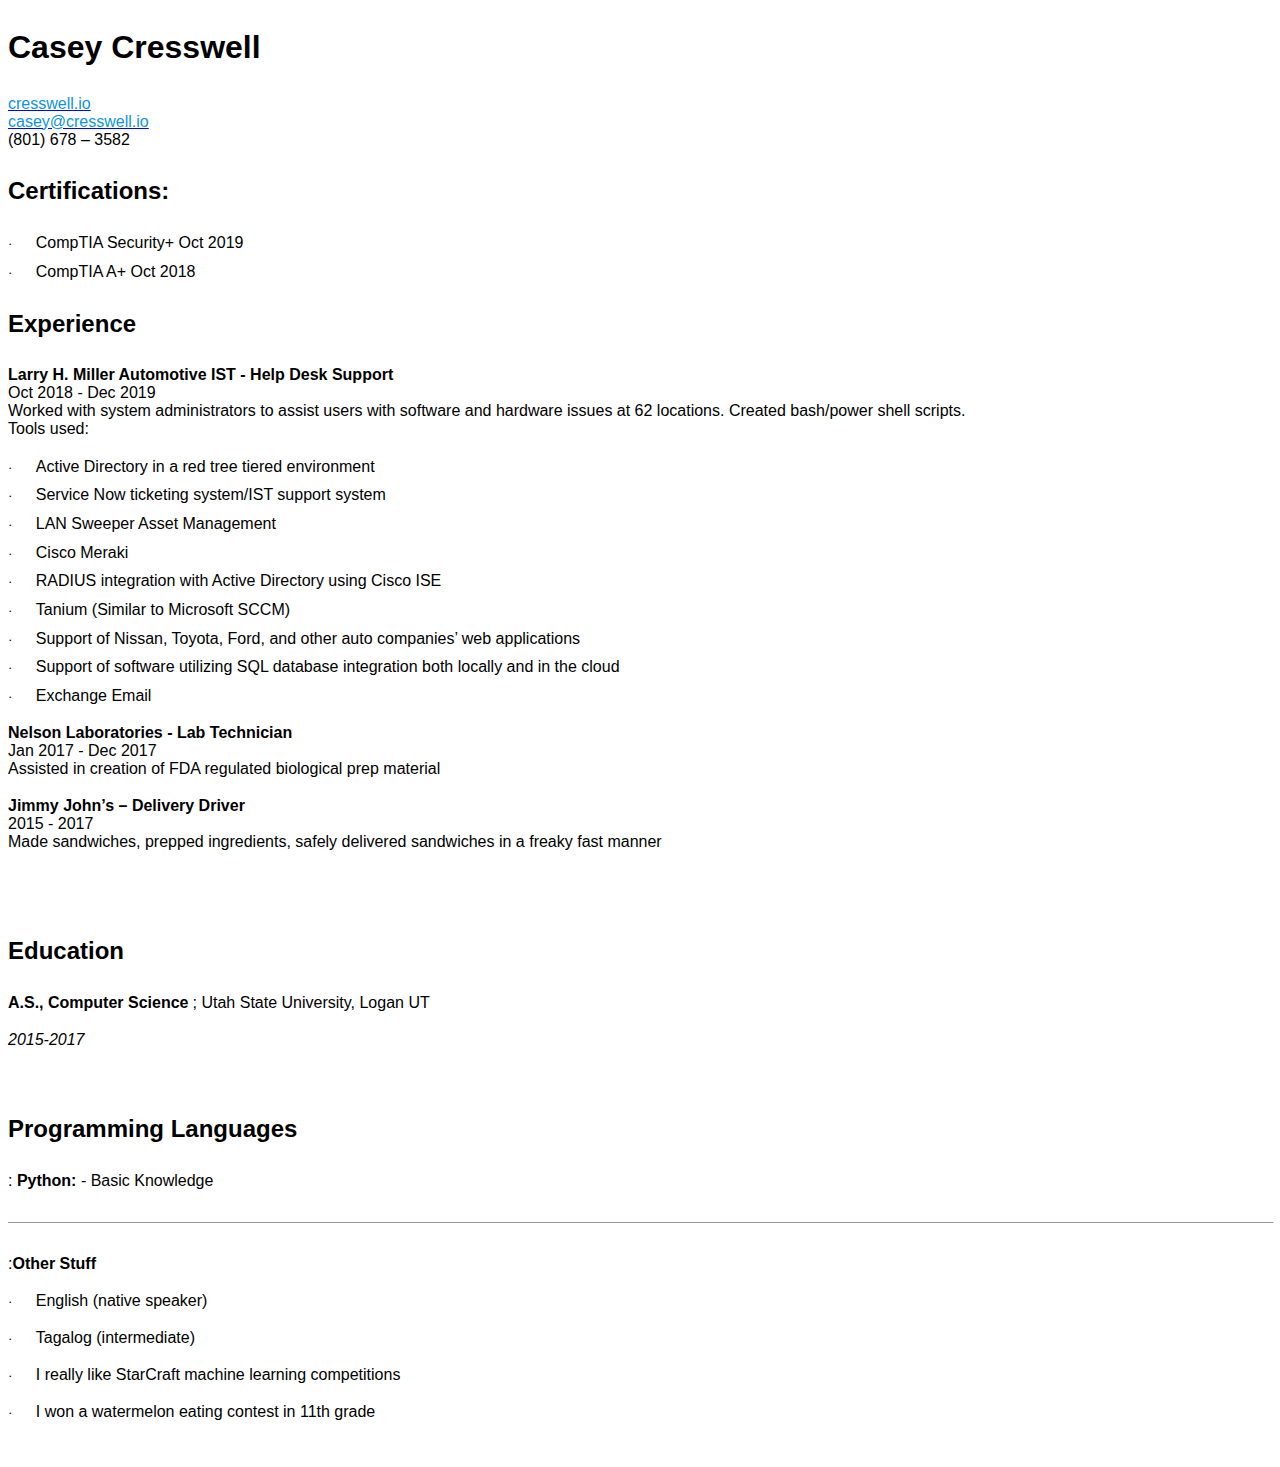
<file: CCResume (1).htm>
<html>

<!-- Global site tag (gtag.js) - Google Analytics -->
<script async src="https://www.googletagmanager.com/gtag/js?id=UA-154498536-1"></script>
<script>
  window.dataLayer = window.dataLayer || [];
  function gtag(){dataLayer.push(arguments);}
  gtag('js', new Date());

  gtag('config', 'UA-154498536-1');
</script>

<script>
    window.fbAsyncInit = function () {
        FB.init({
            appId: '{your-app-id}',
            xfbml: true,
            version: 'v5.0'
        });

        FB.AppEvents.logPageView();

    };

    (function (d, s, id) {
        var js, fjs = d.getElementsByTagName(s)[0];
        if (d.getElementById(id)) { return; }
        js = d.createElement(s); js.id = id;
        js.src = "https://connect.facebook.net/en_US/sdk.js";
        fjs.parentNode.insertBefore(js, fjs);
    }(document, 'script', 'facebook-jssdk'));
</script>

<head>
    <meta http-equiv=Content-Type content="text/html; charset=windows-1252">
    <meta name=Generator content="Microsoft Word 15 (filtered)">
    <style>
        <!--
        /* Font Definitions */
        @font-face {
            font-family: Helvetica;
            panose-1: 2 11 6 4 2 2 2 2 2 4;
        }

        @font-face {
            font-family: Wingdings;
            panose-1: 5 0 0 0 0 0 0 0 0 0;
        }

        @font-face {
            font-family: "Cambria Math";
            panose-1: 2 4 5 3 5 4 6 3 2 4;
        }

        @font-face {
            font-family: Calibri;
            panose-1: 2 15 5 2 2 2 4 3 2 4;
        }
        /* Style Definitions */
        p.MsoNormal, li.MsoNormal, div.MsoNormal {
            margin-top: 0in;
            margin-right: 0in;
            margin-bottom: 8.0pt;
            margin-left: 0in;
            line-height: 107%;
            font-size: 11.0pt;
            font-family: "Calibri",sans-serif;
        }

        h1 {
            mso-style-link: "Heading 1 Char";
            margin-right: 0in;
            margin-left: 0in;
            font-size: 24.0pt;
            font-family: "Times New Roman",serif;
            font-weight: bold;
        }

        h2 {
            mso-style-link: "Heading 2 Char";
            margin-right: 0in;
            margin-left: 0in;
            font-size: 18.0pt;
            font-family: "Times New Roman",serif;
            font-weight: bold;
        }

        a:link, span.MsoHyperlink {
            color: blue;
            text-decoration: underline;
        }

        a:visited, span.MsoHyperlinkFollowed {
            color: #954F72;
            text-decoration: underline;
        }

        p {
            margin-right: 0in;
            margin-left: 0in;
            font-size: 12.0pt;
            font-family: "Times New Roman",serif;
        }

        span.Heading1Char {
            mso-style-name: "Heading 1 Char";
            mso-style-link: "Heading 1";
            font-family: "Times New Roman",serif;
            font-weight: bold;
        }

        span.Heading2Char {
            mso-style-name: "Heading 2 Char";
            mso-style-link: "Heading 2";
            font-family: "Times New Roman",serif;
            font-weight: bold;
        }

        .MsoChpDefault {
            font-family: "Calibri",sans-serif;
        }

        .MsoPapDefault {
            margin-bottom: 8.0pt;
            line-height: 107%;
        }

        @page WordSection1 {
            size: 8.5in 11.0in;
            margin: 1.0in 1.0in 1.0in 1.0in;
        }

        div.WordSection1 {
            page: WordSection1;
        }
        /* List Definitions */
        ol {
            margin-bottom: 0in;
        }

        ul {
            margin-bottom: 0in;
        }
        -->
    </style>

</head>

<body lang=EN-US link=blue vlink="#954F72">

    <div class=WordSection1>

        <p class=MsoNormal style='margin-top:.3in;margin-right:0in;margin-bottom:.3in;
margin-left:0in;line-height:normal'>
            <b>
                <span style='font-size:24.0pt;
font-family:"Helvetica",sans-serif'>Casey Cresswell</span>
            </b>
        </p>

        <p class=MsoNormal style='margin-top:.2in;margin-right:0in;margin-bottom:.2in;
margin-left:0in;line-height:normal'>
            <a href="http://cresswell.io">
                <span style='font-size:12.0pt;font-family:"Helvetica",sans-serif;color:#0C93E4'>cresswell.io</span>
            </a><span style='font-size:12.0pt;font-family:"Helvetica",sans-serif'>
                <br>
            </span><a href="mailto:casey@cresswell.io">
                <span style='font-size:12.0pt;
font-family:"Helvetica",sans-serif;color:#0C93E4'>casey@cresswell.io</span>
            </a><span style='font-size:12.0pt;font-family:"Helvetica",sans-serif'>
                <br>
                (801) 678 � 3582
            </span>
        </p>

        <p class=MsoNormal style='margin-top:.3in;margin-right:0in;margin-bottom:.3in;
margin-left:0in;line-height:normal'>
            <b>
                <span style='font-size:18.0pt;
font-family:"Helvetica",sans-serif'>Certifications:</span>
            </b>
        </p>

        <p class=MsoNormal style='margin-left:.25in;text-indent:-.25in;line-height:
normal'>
            <span style='font-size:10.0pt;font-family:Symbol'>
                �<span style='font:7.0pt "Times New Roman"'>
                    &nbsp;&nbsp;&nbsp;&nbsp;&nbsp;&nbsp;&nbsp;&nbsp;
                </span>
            </span><span style='font-size:12.0pt;font-family:"Helvetica",sans-serif'>
                CompTIA
                Security+ Oct 2019
            </span>
        </p>

        <p class=MsoNormal style='margin-left:.25in;text-indent:-.25in;line-height:
normal'>
            <span style='font-size:10.0pt;font-family:Symbol'>
                �<span style='font:7.0pt "Times New Roman"'>
                    &nbsp;&nbsp;&nbsp;&nbsp;&nbsp;&nbsp;&nbsp;&nbsp;
                </span>
            </span><span style='font-size:12.0pt;font-family:"Helvetica",sans-serif'>
                CompTIA
                A+ Oct 2018
            </span>
        </p>

        <p class=MsoNormal style='margin-top:.3in;margin-right:0in;margin-bottom:.3in;
margin-left:0in;line-height:normal'>
            <b>
                <span style='font-size:18.0pt;
font-family:"Helvetica",sans-serif'>Experience</span>
            </b>
        </p>

        <p class=MsoNormal style='margin-top:.2in;margin-right:0in;margin-bottom:.2in;
margin-left:0in;line-height:normal'>
            <b>
                <span style='font-size:12.0pt;
font-family:"Helvetica",sans-serif'>
                    Larry H. Miller Automotive IST - Help Desk
                    Support
                </span>
            </b><span style='font-size:12.0pt;font-family:"Helvetica",sans-serif'>
                <br>
                Oct 2018 - Dec 2019<br>
                Worked with system administrators to assist users with software and hardware
                issues at 62 locations. Created bash/power shell scripts.<br>
                Tools used:
            </span>
        </p>

        <p class=MsoNormal style='margin-left:.25in;text-indent:-.25in;line-height:
normal'>
            <span style='font-size:10.0pt;font-family:Symbol'>
                �<span style='font:7.0pt "Times New Roman"'>
                    &nbsp;&nbsp;&nbsp;&nbsp;&nbsp;&nbsp;&nbsp;&nbsp;
                </span>
            </span><span style='font-size:12.0pt;font-family:"Helvetica",sans-serif'>
                Active
                Directory in a red tree tiered environment
            </span>
        </p>

        <p class=MsoNormal style='margin-left:.25in;text-indent:-.25in;line-height:
normal'>
            <span style='font-size:10.0pt;font-family:Symbol'>
                �<span style='font:7.0pt "Times New Roman"'>
                    &nbsp;&nbsp;&nbsp;&nbsp;&nbsp;&nbsp;&nbsp;&nbsp;
                </span>
            </span><span style='font-size:12.0pt;font-family:"Helvetica",sans-serif'>
                Service
                Now ticketing system/IST support system
            </span>
        </p>

        <p class=MsoNormal style='margin-left:.25in;text-indent:-.25in;line-height:
normal'>
            <span style='font-size:10.0pt;font-family:Symbol'>
                �<span style='font:7.0pt "Times New Roman"'>
                    &nbsp;&nbsp;&nbsp;&nbsp;&nbsp;&nbsp;&nbsp;&nbsp;
                </span>
            </span><span style='font-size:12.0pt;font-family:"Helvetica",sans-serif'>
                LAN
                Sweeper Asset Management
            </span>
        </p>

        <p class=MsoNormal style='margin-left:.25in;text-indent:-.25in;line-height:
normal'>
            <span style='font-size:10.0pt;font-family:Symbol'>
                �<span style='font:7.0pt "Times New Roman"'>
                    &nbsp;&nbsp;&nbsp;&nbsp;&nbsp;&nbsp;&nbsp;&nbsp;
                </span>
            </span><span style='font-size:12.0pt;font-family:"Helvetica",sans-serif'>
                Cisco
                Meraki
            </span>
        </p>

        <p class=MsoNormal style='margin-left:.25in;text-indent:-.25in;line-height:
normal'>
            <span style='font-size:10.0pt;font-family:Symbol'>
                �<span style='font:7.0pt "Times New Roman"'>
                    &nbsp;&nbsp;&nbsp;&nbsp;&nbsp;&nbsp;&nbsp;&nbsp;
                </span>
            </span><span style='font-size:12.0pt;font-family:"Helvetica",sans-serif'>
                RADIUS
                integration with Active Directory using Cisco ISE
            </span>
        </p>

        <p class=MsoNormal style='margin-left:.25in;text-indent:-.25in;line-height:
normal'>
            <span style='font-size:10.0pt;font-family:Symbol'>
                �<span style='font:7.0pt "Times New Roman"'>
                    &nbsp;&nbsp;&nbsp;&nbsp;&nbsp;&nbsp;&nbsp;&nbsp;
                </span>
            </span><span style='font-size:12.0pt;font-family:"Helvetica",sans-serif'>
                Tanium
                (Similar to Microsoft SCCM)
            </span>
        </p>

        <p class=MsoNormal style='margin-left:.25in;text-indent:-.25in;line-height:
normal'>
            <span style='font-size:10.0pt;font-family:Symbol'>
                �<span style='font:7.0pt "Times New Roman"'>
                    &nbsp;&nbsp;&nbsp;&nbsp;&nbsp;&nbsp;&nbsp;&nbsp;
                </span>
            </span><span style='font-size:12.0pt;font-family:"Helvetica",sans-serif'>
                Support
                of Nissan, Toyota, Ford, and other auto companies� web applications
            </span>
        </p>

        <p class=MsoNormal style='margin-left:.25in;text-indent:-.25in;line-height:
normal'>
            <span style='font-size:10.0pt;font-family:Symbol'>
                �<span style='font:7.0pt "Times New Roman"'>
                    &nbsp;&nbsp;&nbsp;&nbsp;&nbsp;&nbsp;&nbsp;&nbsp;
                </span>
            </span><span style='font-size:12.0pt;font-family:"Helvetica",sans-serif'>
                Support
                of software utilizing SQL database integration both locally and in the cloud
            </span>
        </p>

        <p class=MsoNormal style='margin-left:.25in;text-indent:-.25in;line-height:
normal'>
            <span style='font-size:10.0pt;font-family:Symbol'>
                �<span style='font:7.0pt "Times New Roman"'>
                    &nbsp;&nbsp;&nbsp;&nbsp;&nbsp;&nbsp;&nbsp;&nbsp;
                </span>
            </span><span style='font-size:12.0pt;font-family:"Helvetica",sans-serif'>
                Exchange
                Email
            </span>
        </p>

        <p class=MsoNormal style='margin-top:.2in;margin-right:0in;margin-bottom:.2in;
margin-left:0in;line-height:normal'>
            <b>
                <span style='font-size:12.0pt;
font-family:"Helvetica",sans-serif'>Nelson Laboratories - Lab Technician</span>
            </b><span style='font-size:12.0pt;font-family:"Helvetica",sans-serif'>
                <br>
                Jan 2017 - Dec 2017<br>
                Assisted in creation of FDA regulated biological prep material
            </span>
        </p>

        <p class=MsoNormal style='margin-top:.2in;margin-right:0in;margin-bottom:.2in;
margin-left:0in;line-height:normal'>
            <b>
                <span style='font-size:12.0pt;
font-family:"Helvetica",sans-serif'>Jimmy John�s � Delivery Driver</span>
            </b><span style='font-size:12.0pt;font-family:"Helvetica",sans-serif'>
                <br>
                2015 - 2017<br>
                Made sandwiches, prepped ingredients, safely delivered sandwiches in a freaky
                fast manner
            </span>
        </p>

        <p class=MsoNormal style='margin-top:.3in;margin-right:0in;margin-bottom:.3in;
margin-left:0in;line-height:normal'>
            <b>
                <span style='font-size:18.0pt;
font-family:"Helvetica",sans-serif'>&nbsp;</span>
            </b>
        </p>

        <p class=MsoNormal style='margin-top:.3in;margin-right:0in;margin-bottom:.3in;
margin-left:0in;line-height:normal'>
            <b>
                <span style='font-size:18.0pt;
font-family:"Helvetica",sans-serif'>Education</span>
            </b>
        </p>

        <p class=MsoNormal style='margin-top:.2in;margin-right:0in;margin-bottom:.2in;
margin-left:0in;line-height:normal'>
            <b>
                <span style='font-size:12.0pt;
font-family:"Helvetica",sans-serif'>A.S., Computer Science</span>
            </b><span style='font-size:12.0pt;font-family:"Helvetica",sans-serif'>
                ; Utah State
                University, Logan UT
            </span>
        </p>

        <p class=MsoNormal style='margin-top:.2in;margin-right:0in;margin-bottom:.2in;
margin-left:0in;line-height:normal'>
            <i>
                <span style='font-size:12.0pt;
font-family:"Helvetica",sans-serif'>2015-2017</span>
            </i>
        </p>

        <p class=MsoNormal style='margin-top:.2in;margin-right:0in;margin-bottom:.2in;
margin-left:0in;line-height:normal'>
            <span style='font-size:12.0pt;font-family:
"Helvetica",sans-serif'>&nbsp;</span>
        </p>

        <p class=MsoNormal style='margin-top:.3in;margin-right:0in;margin-bottom:.3in;
margin-left:0in;line-height:normal'>
            <b>
                <span style='font-size:18.0pt;
font-family:"Helvetica",sans-serif'>Programming Languages</span>
            </b>
        </p>

        <p class=MsoNormal style='margin-top:.2in;margin-right:0in;margin-bottom:.2in;
margin-left:0in;line-height:normal'>
            <span style='font-size:12.0pt;font-family:
"Helvetica",sans-serif'>:&nbsp;<b>Python:</b>&nbsp;- Basic Knowledge</span>
        </p>

        <div class=MsoNormal align=center style='margin-top:24.0pt;margin-right:0in;
margin-bottom:24.0pt;margin-left:0in;text-align:center;line-height:normal'>
            <span style='font-size:12.0pt;font-family:"Times New Roman",serif'>

                <hr size=0 width="100%" align=center>

            </span>
        </div>

        <p class=MsoNormal style='margin-top:.2in;margin-right:0in;margin-bottom:.2in;
margin-left:0in;line-height:normal'>
            <span style='font-size:12.0pt;font-family:
"Helvetica",sans-serif'>:<b>Other Stuff</b></span>
        </p>

        <p class=MsoNormal style='margin-top:.2in;margin-right:0in;margin-bottom:.2in;
margin-left:.25in;text-indent:-.25in;line-height:normal'>
            <span style='font-size:10.0pt;font-family:Symbol'>
                �<span style='font:7.0pt "Times New Roman"'>
                    &nbsp;&nbsp;&nbsp;&nbsp;&nbsp;&nbsp;&nbsp;&nbsp;
                </span>
            </span><span style='font-size:12.0pt;font-family:"Helvetica",sans-serif'>
                English
                (native speaker)
            </span>
        </p>

        <p class=MsoNormal style='margin-top:.2in;margin-right:0in;margin-bottom:.2in;
margin-left:.25in;text-indent:-.25in;line-height:normal'>
            <span style='font-size:10.0pt;font-family:Symbol'>
                �<span style='font:7.0pt "Times New Roman"'>
                    &nbsp;&nbsp;&nbsp;&nbsp;&nbsp;&nbsp;&nbsp;&nbsp;
                </span>
            </span><span style='font-size:12.0pt;font-family:"Helvetica",sans-serif'>
                Tagalog
                (intermediate)
            </span>
        </p>

        <p class=MsoNormal style='margin-top:.2in;margin-right:0in;margin-bottom:.2in;
margin-left:.25in;text-indent:-.25in;line-height:normal'>
            <span style='font-size:10.0pt;font-family:Symbol'>
                �<span style='font:7.0pt "Times New Roman"'>
                    &nbsp;&nbsp;&nbsp;&nbsp;&nbsp;&nbsp;&nbsp;&nbsp;
                </span>
            </span><span style='font-size:12.0pt;font-family:"Helvetica",sans-serif'>
                I
                really like StarCraft machine learning competitions
            </span>
        </p>

        <p class=MsoNormal style='margin-top:.2in;margin-right:0in;margin-bottom:.2in;
margin-left:.25in;text-indent:-.25in;line-height:normal'>
            <span style='font-size:10.0pt;font-family:Symbol'>
                �<span style='font:7.0pt "Times New Roman"'>
                    &nbsp;&nbsp;&nbsp;&nbsp;&nbsp;&nbsp;&nbsp;&nbsp;
                </span>
            </span><span style='font-size:12.0pt;font-family:"Helvetica",sans-serif'>
                I
                won a watermelon eating contest in 11th grade
            </span>
        </p>

        <p class=MsoNormal>&nbsp;</p>

    </div>

</body>

</html>
</file>
